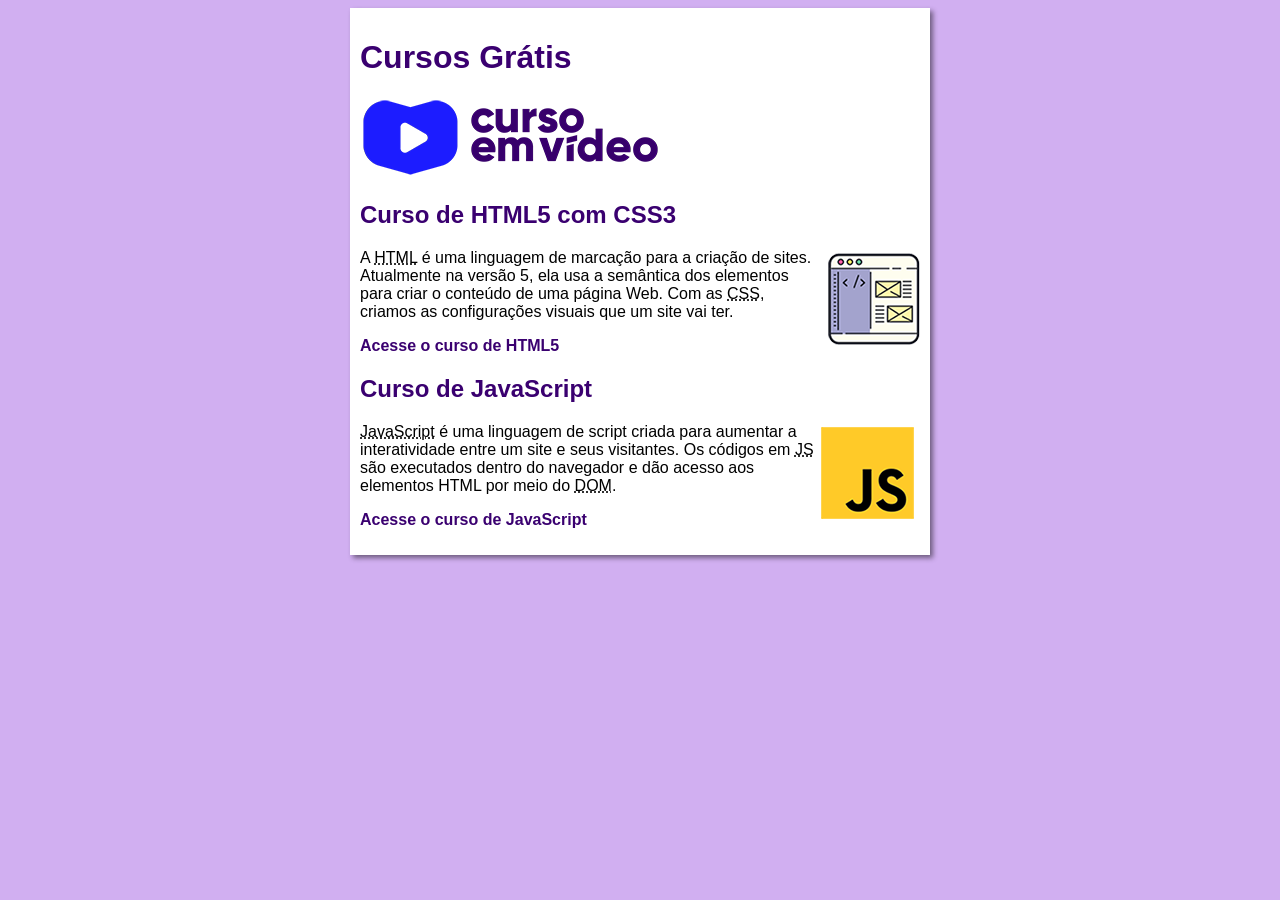
<file: index.html>
<!DOCTYPE html>
<html lang="pt-br">
<head>
    <meta charset="UTF-8">
    <meta name="viewport" content="width=device-width, initial-scale=1.0">
    <title>Curso em Vídeo</title>
    <link rel="stylesheet" href="estilos/style.css">
</head>
<body>
    <main>
        <header>
            <h1>Cursos Grátis</h1>
            <img src="imagens/curso-em-video-cor.png" alt="Curso em Vídeo">
        </header>
        <article>
            <h2>Curso de HTML5 com CSS3</h2>
            <img class="lado" src="imagens/curso-html-css.png" alt="Curso HTML e CSS">
            <p>A <abbr title="HyperText Markup Language">HTML</abbr> é uma linguagem de marcação para a criação de sites. Atualmente na versão 5, ela usa a semântica dos elementos para criar o conteúdo de uma página Web. Com as <abbr title="Cascading Style Sheets">CSS</abbr>, criamos as configurações visuais que um site vai ter.</p>
            <p><a href="curso-html.html">Acesse o curso de HTML5</a></p>
        </article>
        <article>
            <h2>Curso de JavaScript</h2>
            <img class="lado" src="imagens/curso-javascript.png" alt="Curso JavaScript">
            <p><abbr title="JavaScript">JavaScript</abbr> é uma linguagem de script criada para aumentar a interatividade entre um site e seus visitantes. Os códigos em <abbr title="JavaScript">JS</abbr> são executados dentro do navegador e dão acesso aos elementos HTML por meio do <abbr title="Document Object Model">DOM</abbr>.</p>
            <p><a href="curso-js.html">Acesse o curso de JavaScript</a></p>
        </article>
    </main>
</body>
</html>
</file>
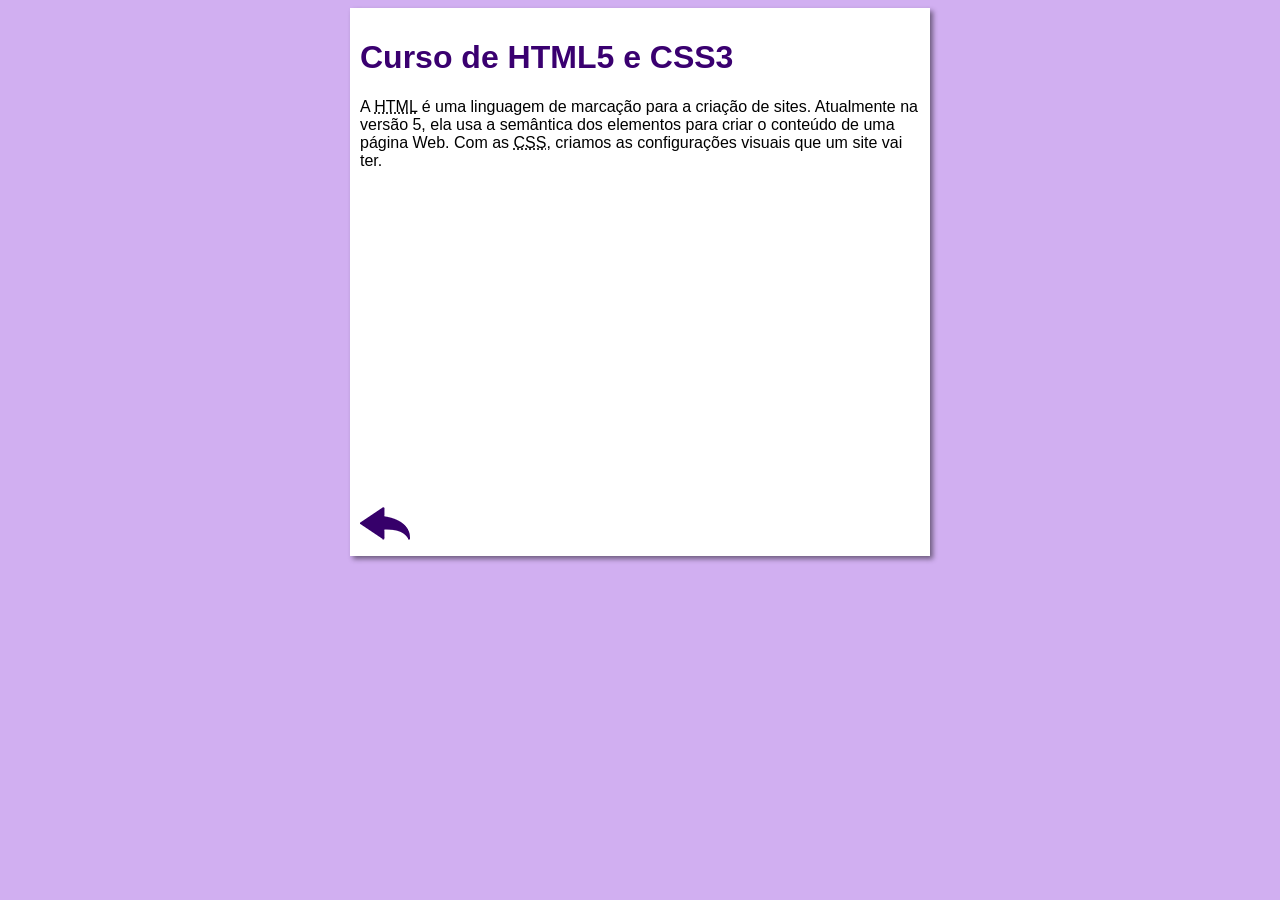
<file: curso-html.html>
<!DOCTYPE html>
<html lang="pt-br">
<head>
    <meta charset="UTF-8">
    <meta name="viewport" content="width=device-width, initial-scale=1.0">
    <title>Curso de HTML</title>
    <link rel="stylesheet" href="estilos/style.css">
</head>
<body>
    <main>
        <header>
            <h1>Curso de HTML5 e CSS3</h1>
        </header>
        <article>
            <p>A <abbr title="HyperText Markup Language">HTML</abbr> é uma linguagem de marcação para a criação de sites. Atualmente na versão 5, ela usa a semântica dos elementos para criar o conteúdo de uma página Web. Com as <abbr title="Cascading Style Sheets">CSS</abbr>, criamos as configurações visuais que um site vai ter.</p>

             <iframe width="560" height="315" src="https://www.youtube.com/embed/riSVzwlSnhw" frameborder="0" allow="accelerometer; autoplay; encrypted-media; gyroscope; picture-in-picture" allowfullscreen></iframe>

             <a href="index.html"><img src="imagens/btn-back.png" alt="Voltar"></a>
        </article>
    </main>
</body>
</html>
</file>
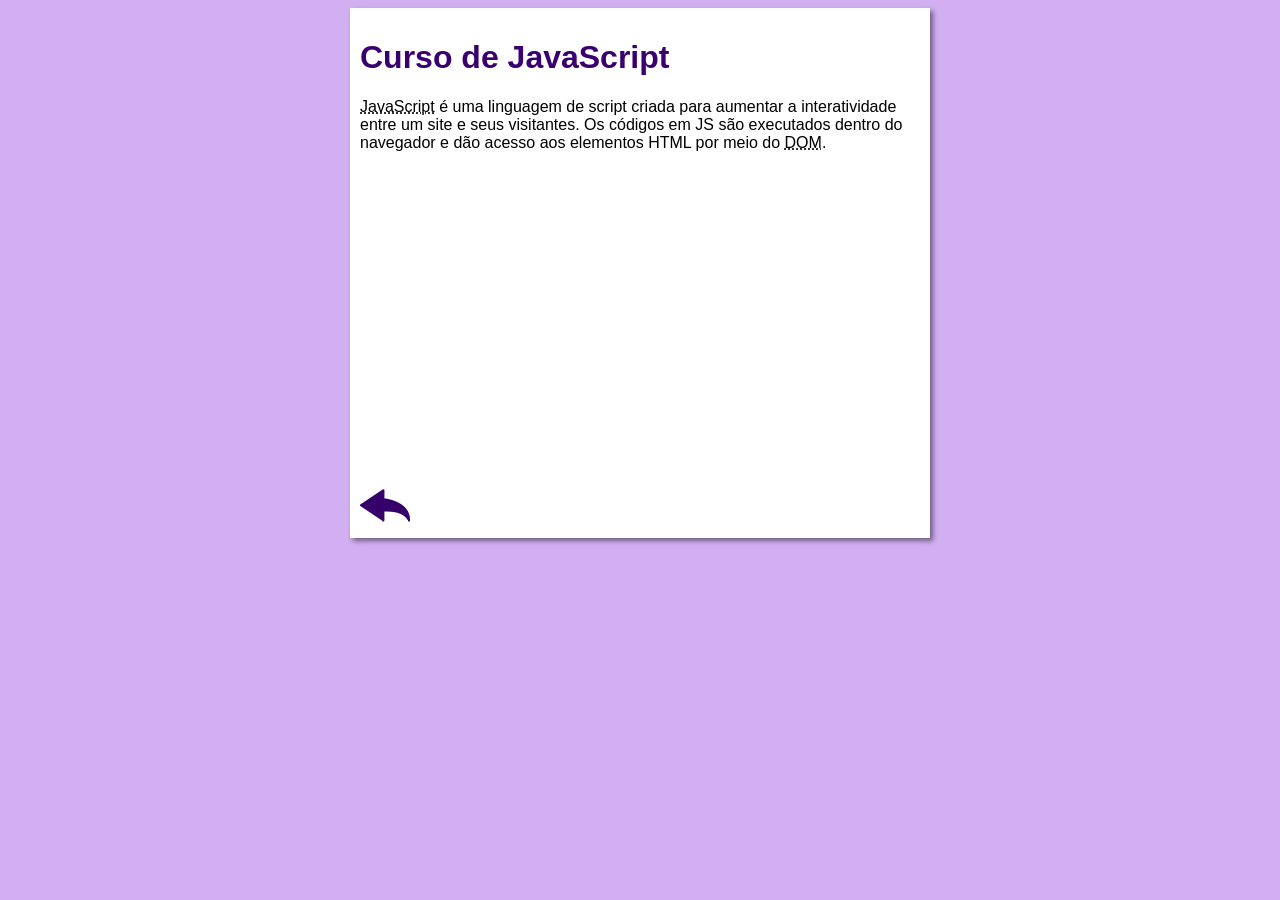
<file: curso-js.html>
<!DOCTYPE html>
<html lang="pt-br">
<head>
    <meta charset="UTF-8">
    <meta name="viewport" content="width=device-width, initial-scale=1.0">
    <title>Curso de JavaScript</title>
    <link rel="stylesheet" href="estilos/style.css">
</head>
<body>
    <main>
        <header>
            <h1>Curso de JavaScript</h1>
        </header>
        <article>
            <p><abbr title="JavaScript">JavaScript</abbr> é uma linguagem de script criada para aumentar a interatividade entre um site e seus visitantes. Os códigos em JS são executados dentro do navegador e dão acesso aos elementos HTML por meio do <abbr title="Document Object Model">DOM</abbr>.</p>

            <iframe width="560" height="315" src="https://www.youtube.com/embed/BXqUH86F-kA" frameborder="0" allow="accelerometer; autoplay; encrypted-media; gyroscope; picture-in-picture" allowfullscreen></iframe>

            <a href="index.html"><img src="imagens/btn-back.png" alt="Voltar"></a>
        </article>
    </main>
</body>
</html>
</file>
<file: estilos/style.css>
* {
    font-family: Arial, Helvetica, sans-serif;
    font-size: 16px;
}

body {
    background-color: rgb(209, 175, 241);
}

main {
    background-color: white;
    width: 560px;
    margin: auto;
    padding: 10px;
    box-shadow: 3px 3px 5px rgba(0, 0, 0, 0.473);
}

h1 {
    font-size: 2em;
    color: rgb(58, 0, 112)
}

h2 {
    font-size: 1.5em;
    color: rgb(58, 0, 112);
}

img.lado {
    float: right;
}

a {
    text-decoration: none;
    font-weight: bold;
    color: rgb(58, 0, 112);
}

a:hover {
    text-decoration: underline;
    color: rgb(26, 26, 255);
}
</file>
